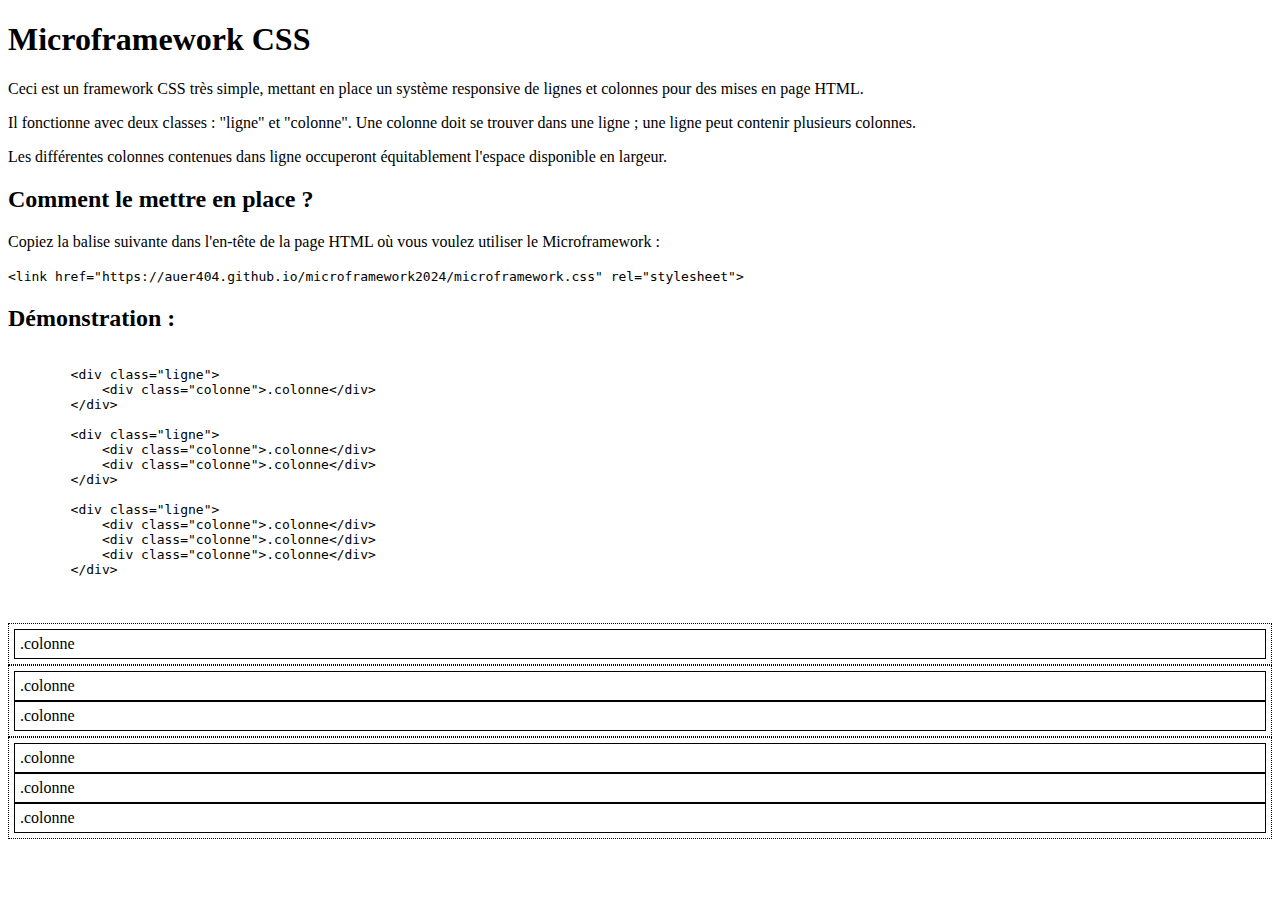
<file: index.html>
<!DOCTYPE html>
<html lang="fr">
<head>
    <meta charset="UTF-8">
    <meta name="viewport" content="width=device-width, initial-scale=1.0">
    <title>Microframework CSS : Démo</title>
    <link href="https://auer404.github.io/microframework2024/microframework.css" rel="stylesheet">
    <link href="demo.css" rel="stylesheet">
</head>
<body>

    <h1>Microframework CSS</h1>

    <p>Ceci est un framework CSS très simple, mettant en place un système responsive de lignes et colonnes pour des mises en page HTML.</p>

    <p>Il fonctionne avec deux classes : "ligne" et "colonne". Une colonne doit se trouver dans une ligne ; une ligne peut contenir plusieurs colonnes.</p>

    <p>Les différentes colonnes contenues dans ligne occuperont équitablement l'espace disponible en largeur.</p>

    <!-- <p>En-dessous d'une largeur de 600 pixels pour la page, les colonnes se placeront toutes l'une sous l'autre.</p> -->

    <h2>Comment le mettre en place ?</h2>

    <p>Copiez la balise suivante dans l'en-tête de la page HTML où vous voulez utiliser le Microframework : </p>

    <p><code>&lt;link href="https://auer404.github.io/microframework2024/microframework.css" rel="stylesheet"></code></p>

    <h2>Démonstration :</h2>
    
    <p><code><pre>

        &lt;div class="ligne">
            &lt;div class="colonne">.colonne&lt;/div>
        &lt;/div>
    
        &lt;div class="ligne">
            &lt;div class="colonne">.colonne&lt;/div>
            &lt;div class="colonne">.colonne&lt;/div>
        &lt;/div>
    
        &lt;div class="ligne">
            &lt;div class="colonne">.colonne&lt;/div>
            &lt;div class="colonne">.colonne&lt;/div>
            &lt;div class="colonne">.colonne&lt;/div>
        &lt;/div>

    </pre></code></p>

    <div class="ligne">
        <div class="colonne">.colonne</div>
    </div>

    <div class="ligne">
        <div class="colonne">.colonne</div>
        <div class="colonne">.colonne</div>
    </div>

    <div class="ligne">
        <div class="colonne">.colonne</div>
        <div class="colonne">.colonne</div>
        <div class="colonne">.colonne</div>
    </div>

    
</body>
</html>
</file>
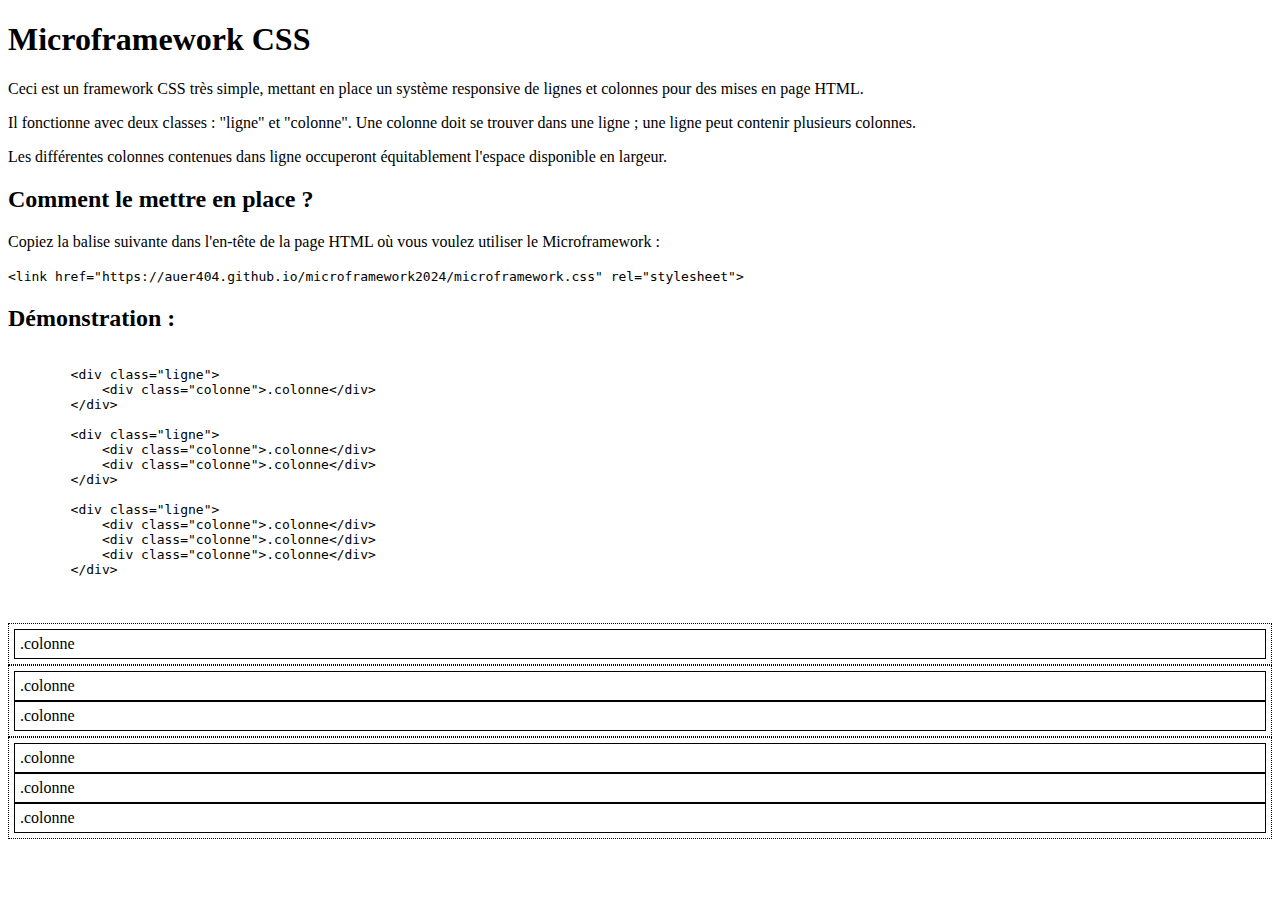
<file: demo.html>
<!DOCTYPE html>
<html lang="fr">
<head>
    <meta charset="UTF-8">
    <meta name="viewport" content="width=device-width, initial-scale=1.0">
    <title>Microframework CSS : Démo</title>
    <link href="https://auer404.github.io/microframework2024/microframework.css" rel="stylesheet">
    <link href="demo.css" rel="stylesheet">
</head>
<body>

    <h1>Microframework CSS</h1>

    <p>Ceci est un framework CSS très simple, mettant en place un système responsive de lignes et colonnes pour des mises en page HTML.</p>

    <p>Il fonctionne avec deux classes : "ligne" et "colonne". Une colonne doit se trouver dans une ligne ; une ligne peut contenir plusieurs colonnes.</p>

    <p>Les différentes colonnes contenues dans ligne occuperont équitablement l'espace disponible en largeur.</p>

    <!-- <p>En-dessous d'une largeur de 600 pixels pour la page, les colonnes se placeront toutes l'une sous l'autre.</p> -->

    <h2>Comment le mettre en place ?</h2>

    <p>Copiez la balise suivante dans l'en-tête de la page HTML où vous voulez utiliser le Microframework : </p>

    <p><code>&lt;link href="https://auer404.github.io/microframework2024/microframework.css" rel="stylesheet"></code></p>

    <h2>Démonstration :</h2>
    
    <p><code><pre>

        &lt;div class="ligne">
            &lt;div class="colonne">.colonne&lt;/div>
        &lt;/div>
    
        &lt;div class="ligne">
            &lt;div class="colonne">.colonne&lt;/div>
            &lt;div class="colonne">.colonne&lt;/div>
        &lt;/div>
    
        &lt;div class="ligne">
            &lt;div class="colonne">.colonne&lt;/div>
            &lt;div class="colonne">.colonne&lt;/div>
            &lt;div class="colonne">.colonne&lt;/div>
        &lt;/div>

    </pre></code></p>

    <div class="ligne">
        <div class="colonne">.colonne</div>
    </div>

    <div class="ligne">
        <div class="colonne">.colonne</div>
        <div class="colonne">.colonne</div>
    </div>

    <div class="ligne">
        <div class="colonne">.colonne</div>
        <div class="colonne">.colonne</div>
        <div class="colonne">.colonne</div>
    </div>

    
</body>
</html>
</file>
<file: demo.css>
.ligne {
    border:1px dotted black;
    padding:5px;
}

.colonne {
    border:1px solid black;
    padding:5px;
}
</file>
